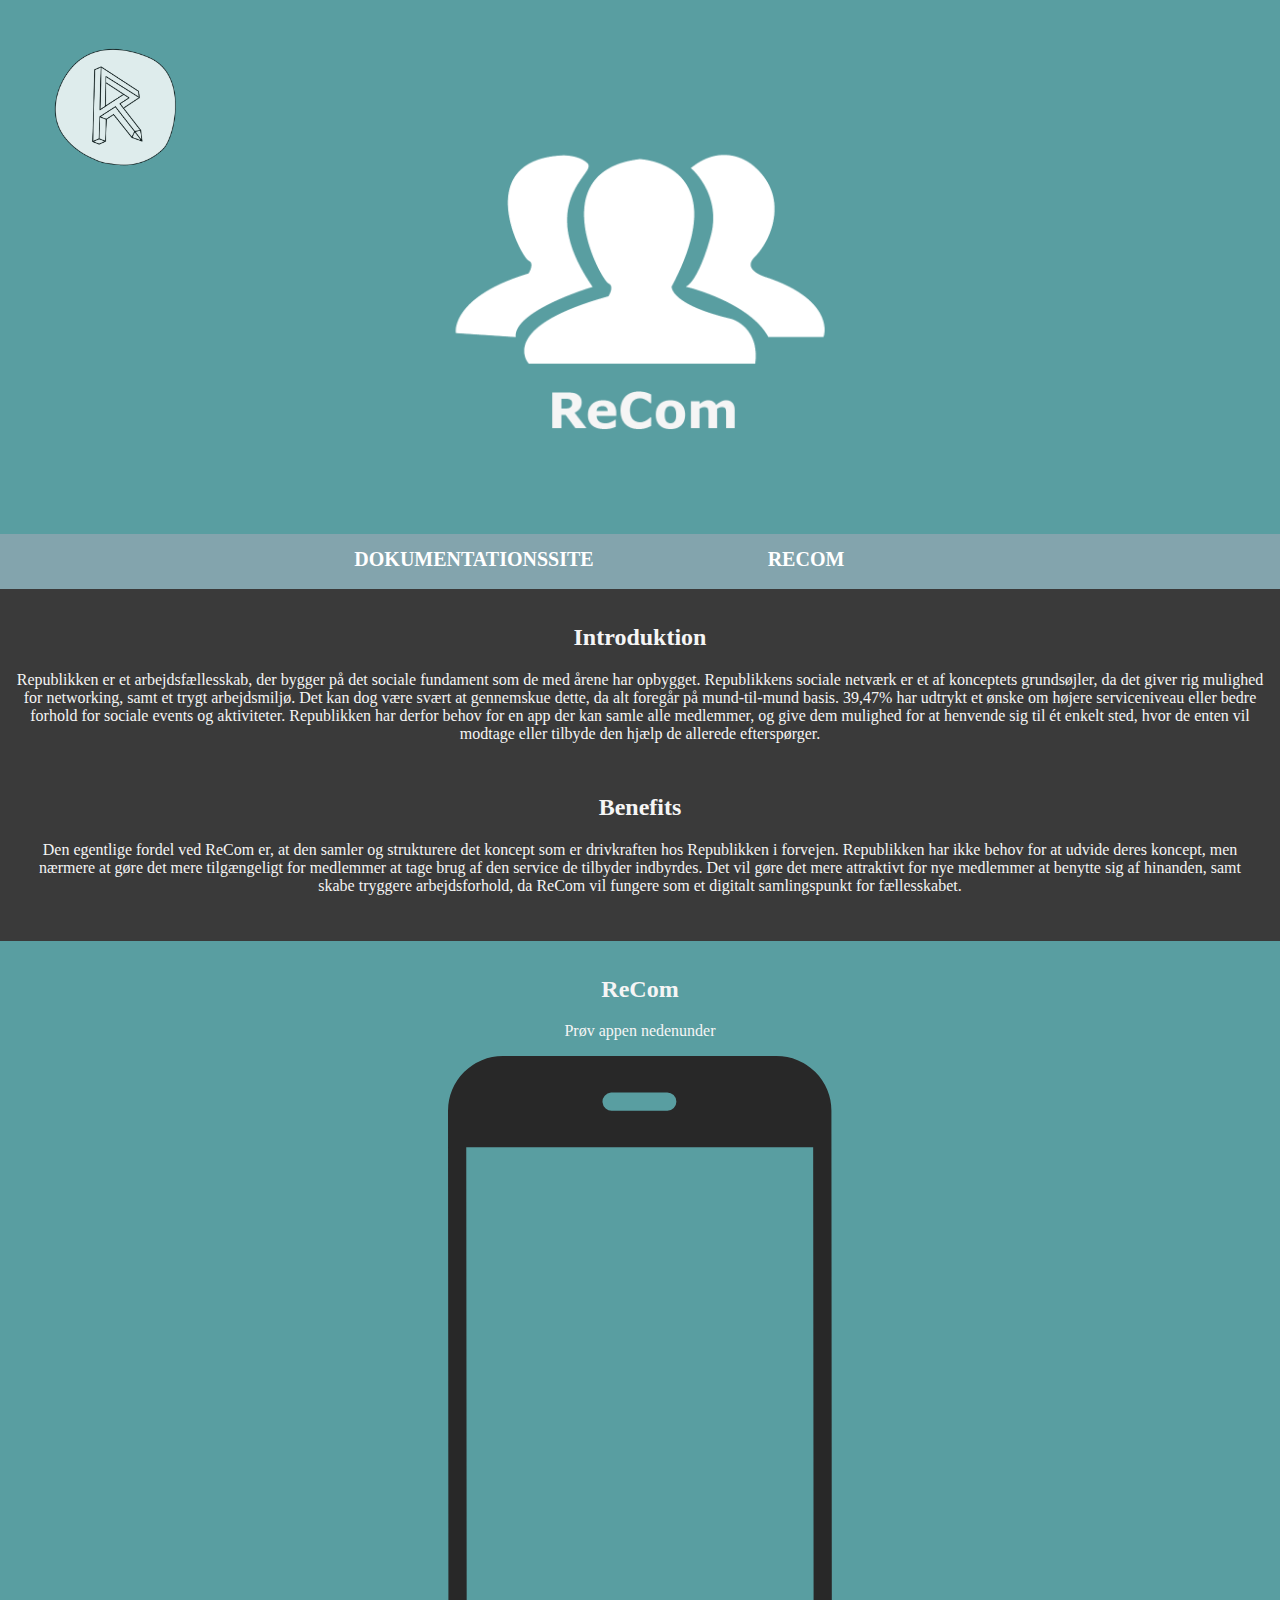
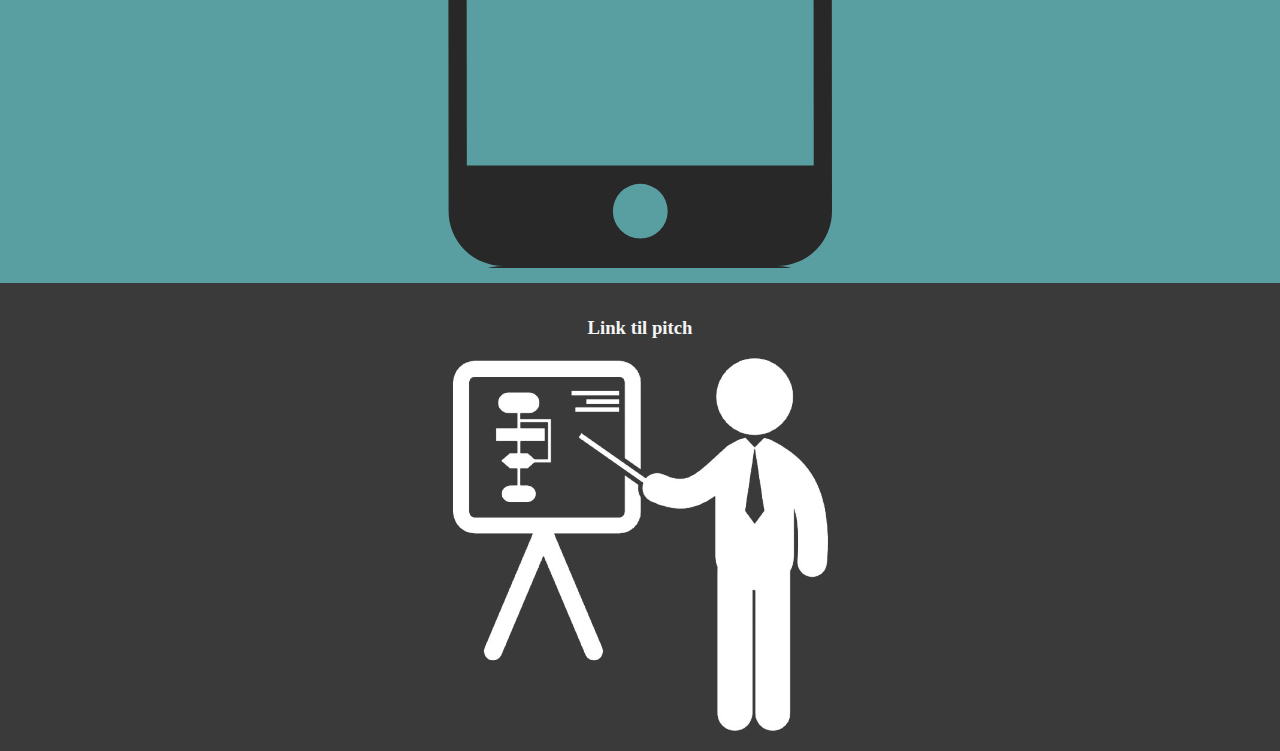
<file: aflevering.html>
<!DOCTYPE html>
<html lang="DA">
<head>
    <meta charset="utf-8">
    <meta name="viewport" content="width=device-width, initial-scale=1.0">
    <title>PRÆSENTATIONSSITE</title>
    <link rel="stylesheet" href="style.css">
</head>

<body>


    <div class="logo">

        <img class="logo_img" src="img/Repiblikken%20Connect.png" alt="republikken">

        <img src="img/logo.png" alt="ikon">


    </div>

    <nav>
        <ul>
            <li><a class="active" href="index.html">Dokumentationssite</a></li>
            <li><a href="#produkt">ReCom</a></li>
            <li>
        </ul>
    </nav>



    <section id="intro">

        <div class="intro">
            <h2> Introduktion</h2>
            <p> Republikken er et arbejdsfællesskab, der bygger på det sociale fundament som de med årene har opbygget. Republikkens sociale netværk er et af konceptets grundsøjler, da det giver rig mulighed for networking, samt et trygt arbejdsmiljø. Det kan dog være svært at gennemskue dette, da alt foregår på mund-til-mund basis. 39,47% har udtrykt et ønske om højere serviceniveau eller bedre forhold for sociale events og aktiviteter. Republikken har derfor behov for en app der kan samle alle medlemmer, og give dem mulighed for at henvende sig til ét enkelt sted, hvor de enten vil modtage eller tilbyde den hjælp de allerede efterspørger. </p>

        </div>


        <section id="benefits">
            <div class="benefits">
                <h2> Benefits</h2>
                <p>
                    Den egentlige fordel ved ReCom er, at den samler og strukturere det koncept som er drivkraften hos Republikken i forvejen. Republikken har ikke behov for at udvide deres koncept, men nærmere at gøre det mere tilgængeligt for medlemmer at tage brug af den service de tilbyder indbyrdes. Det vil gøre det mere attraktivt for nye medlemmer at benytte sig af hinanden, samt skabe tryggere arbejdsforhold, da ReCom vil fungere som et digitalt samlingspunkt for fællesskabet.



                </p>




            </div>





        </section>


    </section>

    <section id="produkt">

        <h2> ReCom</h2>

        <p>
            Prøv appen nedenunder
        </p>
        <div class="iphone">

            <iframe src="https://xd.adobe.com/embed/5183622b-a76a-45d9-8a56-cc44f27ede1b" frameborder="0" allowfullscreen></iframe>
        </div>


    </section>


    <section id="pitch">


        <h3> Link til pitch</h3>
        <a href="img/NABC%20Pitch.pdf" target="_blank">

                <img src="img/mad.png" alt="ide">


            </a>

    </section>

</body>
</html>
</file>
<file: style.css>
body {

    margin: 0;
    padding: 0;

}

/**************fonte*************/

nav {
    font-family: "Flama Light";
    text-transform: uppercase;

}


.title {
    width: 100%;
    height: auto;
    margin-top: 30px;
}

nav {
    text-align: center;
    background-color: #83a4ad;
    font-size: 15px;
}


nav ul {
    display: inline-block;
}



nav ul {
    display: inline-block;
}

nav ul {
    list-style-type: none;
    margin: 0;
    padding: 0;
    overflow: hidden;
    font-weight: 700;
    font-size: 1em;
}

nav li {
    float: left;
}

nav li a {
    display: block;
    color: white;
    text-align: center;
    padding: 14px 16px;
    text-decoration: none;
    width: 300px;
    font-size: 20px;
}

nav li a:hover {
    background-color: #a1c4c9;
    color: whitesmoke;
}


/*--------- NAVIGATION MENU -------*/

/*--------- DROPDOWN MENU ----------*/

.dropbtn {
    background-color: #858588;
    color: whitesmoke;
    padding: 15px;
    width: 113px;
    border: none;
    cursor: pointer;
    font-size: 1.5em;
    text-align: left;
    font-family: "Flama Light";


}


/*------ DROPDOWN CONTAINER -------*/

.dropdown {
    position: fixed;
    display: inline-block;
    width: 100%;
    top: 0;
    background-color: #858588;
    z-index: 1;
}

.dropdown ul {
    background-color: #858588;
    list-style-type: none;
    text-align: left;
}


/*-------- DROPDOWN INDHOLD -------*/

.dropdown-content {
    display: none;
    position: absolute;
    background-color: #858588;
    min-width: 200px;
    z-index: 1;
}

.dropdown-content a {
    color: whitesmoke;
    padding: 10px;
    width: 200px;
    display: block;
}

.dropdown-content a:hover {
    background-color: #92d4db;
    color: whitesmoke;
}

.dropdown:hover .dropdown-content {
    display: block;
}

/********SKRIFT******************/

h1 {
    margin-top: 100px;
    text-align: center;
    color: whitesmoke;
    background-color: #599ea1;
    font-size: 3.3em;
    padding: 1.3em;
    margin: 0px;
}

/************************* EXPERIENCE MAP****************/

#experience_map {
    background-color: #3a3a3a;
    padding: 15px;
    color: whitesmoke;



}

#experience_map h2 {

    color: whitesmoke;

}

#map h3 {
    text-align: center;
    color: whitesmoke;
}

#tests {
    display: flex;
    flex-wrap: wrap;
    text-align: center;
}


.test1 {
    flex-grow: 1;
    flex-basis: 250px;
}

.test2 {
    flex-grow: 1;
    flex-basis: 250px;
}

.test3 {
    flex-grow: 1;
    flex-basis: 250px;


}

.test1 img {
    width: 80%;
    height: 80%;
}


.test2 img {
    width: 80%;
    height: 80%;
}

.test3 img {
    width: 80%;
    height: 80%;
}


/*********************PERSONA**************/

#persona {
    background-color: #599ea1;
    padding: 15px;
}




/********BRUGER INTERVIEW**********/

#interview {
    background-color: #3a3a3a;
    padding: 15px;
}

/************design  chartte*****/

#design {
    background-color: #599ea1;
    padding: 15px;
}

.eventapp {
    width: 100%;
    height: 100%;
    height: auto;
    display: flex;
    flex-wrap: wrap;
}

.eventapp img {
    width: 100%;
    height: 100%;
}

.communityapp {
    width: 100%;
    height: 100%;
    height: auto;
    display: flex;
    flex-wrap: wrap;
}

.communityapp img {
    width: 100%;
    height: 100%;
}


.checkapp {
    width: 100%;
    height: 100%;
    height: auto;
    display: flex;
    flex-wrap: wrap;
}

.checkapp img {
    width: 100%;
    height: 100%;
}


.billede1 {
    flex-grow: 1;
    flex-basis: 250px;
    margin: 30px;
    padding: 15px;
}

.billede2 {
    flex-grow: 1;
    flex-basis: 250px;
    margin: 30px;
    padding: 15px;

}

.billede3 {
    flex-grow: 1;
    flex-basis: 250px;
    margin: 30px;
    padding: 15px;
}

/***********************STORYBOARD*********/

#storyboards {
    background-color: #3a3a3a;
    padding: 15px;

}


/*********AKTIVITET OG FEATURES*****/

#aktiviteter_features {
    background-color: #599ea1;
    padding: 15px;
}


.event1 {
    background-color: #0e545d;
    padding: 15px;

}


.community1 {
    background-color: #52504e;
    padding: 15px;

}

.check1 {
    background-color: #0e545d;
    padding: 15px;
}




/********VIDEO******/

#video {
    background-color: #3a3a3a;
    padding: 15px;
}

#video img {
    width: 40%;
    height: 60%;
}


#ideer {
    height: auto;
    display: flex;
    flex-wrap: wrap;
    margin: 40px;
    text-align: center;

}

#ideer h4 {
    color: whitesmoke;
    ;
}

.ide1 {
    flex-grow: 1;
    flex-basis: 200px;
    background-color: #222933;
    padding: 15px;
    margin: 30px;
}

.ide2 {
    flex-grow: 1;
    flex-basis: 200px;
    background-color: #222933;
    padding: 15px;
    margin: 30px
}

.ide3 {
    flex-grow: 1;
    flex-basis: 200px;
    background-color: #222933;
    padding: 15px;
    margin: 30px;
}

#video h4 {
    padding: 0px;
    margin: 5px;
}

#video img {
    width: 50%;
    height: 70%;
}


#video img {
    width: 50%;
    height: 70%;
}

/******************DATA********************/

#data {
    background-color: #599ea1;
    padding: 15px;
}

#data img {
    width: 100%;
}



/*****TEST******/

#usability_test {
    text-align: center;

}


#usability_test h2 {
    text-align: left;
}



/*********FORRETNING******/

#forretningsmodel {
    background-color: #3a3a3a;
    padding: 15px;
    color: whitesmoke;
}


#UI {
    background-color: #599ea1;
    padding: 15px;
    color: whitesmoke;

}


#design1 {
    background-color: #3a3a3a;
    padding: 15px;
    color: whitesmoke;

}

/*************MOODBOARD******************/

#moodboard img {
    width: 100%;
}

#moodboard {
    background-color: #3a3a3a;
    padding: 15px;

}


/***********STYLETILE***********/

#style {
    background: #599ea1;
    padding: 15px;
    color: whitesmoke;

}


#style img {
    width: 100%;
    height: 100%;
}



/**********SCRUM VIDEO**************/

#scrumvideo {
    padding: 15px;
    display: flex;
    flex-wrap: wrap;
    justify-content: center;
}

#scrum h3 {

    color: whitesmoke;
}

#scrum {
    padding: 15px;
    background-color: #599ea1;
    color: whitesmoke;
}


#scrum h4 {
    color: whitesmoke;
}

.nr1 {
    padding: 10px;
}

.nr2 {
    padding: 10px;

}


.nr3 {
    padding: 10px;
}


.nr4 {
    padding: 10px;
}



/************* trello*********/

#trello h3 {
    font-family: "Flama Condensed Bold";
    text-transform: uppercase;
    font-size: 30px;
    letter-spacing: 1px;
    color: whitesmoke;
    text-align: center;
}

#trello {
    text-align: center;
    color: whitesmoke;
    background-color: #599ea1;
    padding: 15px;
}

#trello img {
    width: 20%;
}


#burn_down {
    text-align: center;
}


#burn_down h3 {
    color: whitesmoke;
    text-align: center;

}

#burn_down img {
    width: 20%;
}


/********* APP ICON************/

#appicon {
    background-color: #3a3a3a;
    padding: 15px;
    display: flex;
    flex-wrap: wrap;
    text-align: center;

}

#appicon img {
    width: 30%;
}

/************FONTE*********/

p,
li,
h2,
h3,
h4 {
    color: whitesmoke;
    font-family: "Flama Light";

}



/****** PERSONER********/

#personer {
    position: relative;
    width: 100vw;
}

.wrapper {
    position: relative;
    margin: 0 auto;
    max-width: 1600px;

    display: flex;
    flex-wrap: wrap;
    justify-content: center;
    background-color: #599ea1;

}

#person_container {
    flex-basis: 250px;
    justify-content: center;
    background-color: #599ea1;
}

#person_indhold {
    display: flex;
    flex-direction: column;
    justify-content: center;

}

.person {
    align-self: center;
    width: 10vw;
    height: 10vw;
    background-color: #599ea1;
    border-radius: 50%;
    flex-grow: 1;
    overflow: hidden;

}

.persontekst {
    text-align: center;
    flex-grow: 1;
}


#personer img {
    width: 100%;
}


#personer h3 {
    color: whitesmoke;
    font-size: 20px;
}



/*****AFLEVERINGSSITE******/

.logo img {
    width: 40%;

}

.logo .logo_img {

    width: 10%;
    position: absolute;
    left: 4%;
    opacity: 0.8;
    top: 5%;
}

.logo {
    text-align: center;
    background-color: #599ea1;
    padding: 15px;


}


.title h1 {
    background-color: #599ea1;
}


#produkt {
    text-align: center;
    background-color: #3a3a3a;

}


#benefits {
    text-align: center;
    padding: 15px;

}

#intro {
    color: whitesmoke;
    background-color: #3a3a3a;
    padding: 15px;
    text-align: center;
}

#produkt {
    padding: 15px;
    background-color: #599ea1;
}

.iphone {
    margin: 0 auto;
    position: relative;
    background-image: url(img/iphone.svg);
    background-size: 100%;
    width: 30vw;
    height: 63.4vw;
}

.iphone iframe {
    position: absolute;
    left: 4.5%;
    top: 4%;
    width: 91%;
    height: 91%;
}

#pitch {
    text-align: center;
    background-color: #3a3a3a;
    padding: 15px;
}

#pitch img {
    width: 30%;
}
</file>
